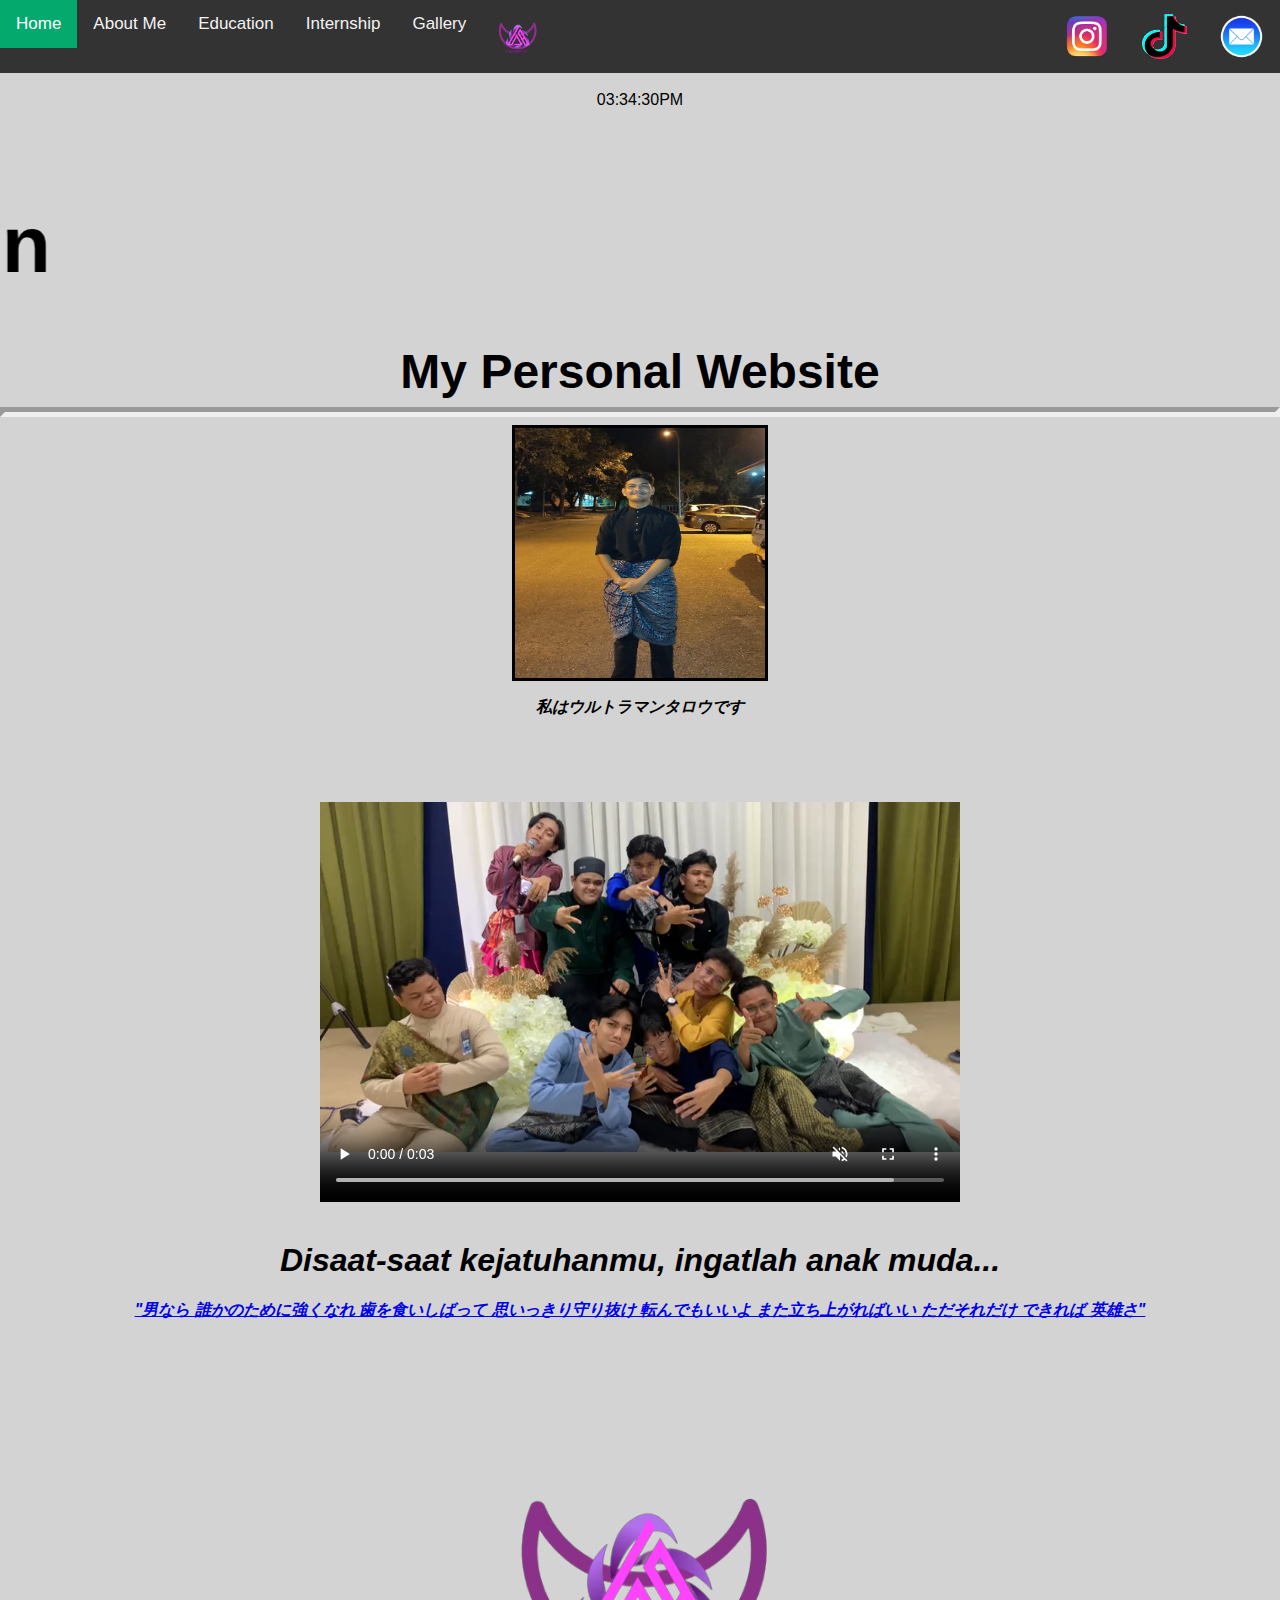
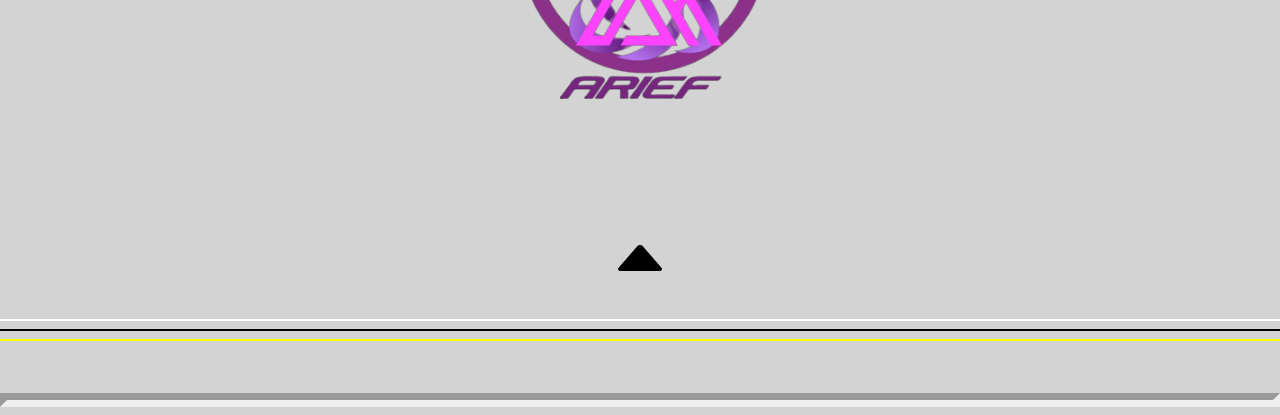
<file: index.html>
<html>
<head>
<title>Home</title>
<body>
<body style="background-color:#D3D3D3;">

<a name="Top_Page">  </a> 

<link rel="stylesheet"
type="text/css" href="style.css"> 


<div class="topnav">
  <img src="ASSET/Image/A1.png" width="70px" height="70px">
  <a class="active" href="index.html">Home</a>
  <a href="Aboutme.html">About Me</a>
  <a href="Education.html">Education</a>
  <a href="Internship.html">Internship</a>
  <a href="Gallery.html">Gallery</a>
  <div class="topnav-right">
     
    <a href="https://instagram.com/ariefizzuddin16?igshid=ZGUzMzM3NWJiOQ==" target="_blank"> 
   <img src="ASSET/Image/IG.png" width="45px" height="45px"> </a>
    <a href="https://www.tiktok.com/@arief1612?_t=8cTKhMXjQCA&_r=1" target="_blank"> 
   <img src="ASSET/Image/TK.png" width="45px" height="45px"> </a>
     <a href="mailto: 2021688214@student.uitm.edu.my"> 
   <img src="ASSET/Image/EMAIL.png" width="45px" height="45px"> </a>
  </div>
</div>

<br>
<!---Clock---> 
<center>  
<div id="clock"> 8:10:45 </div>    
<script src="script.js"></script>   
</center>
<br>


<br>
 <!--- APPLYING MARQUEE --->

<marquee direction="right" border="3px"> 
 
<div style="padding-left:16px">
  <h1>Ahmad Arief Izzuddin</h1>
</marquee>

<center>
  <font size="17px"><b>My Personal Website</font>
<hr style="border-width:5;color:gray;background-color:gray">
</div>

 <img src="ASSET/Image/A.jpg" width="250px" height="250px" border="3px">

 <p clas-"my text"><i><b>私はウルトラマンタロウです</p>

<br>

<!--- INSERTING VIDEO --->
<video controls height="50%" width="50%" muted>
<source src="ASSET/Video/VIDEO4.mp4" type="video/mp4" align="right">
</video>
<br>
 
<br>
 <p clas-"my text"><h3><i><b> Disaat-saat kejatuhanmu, ingatlah anak muda... </h3></p>

<blockquote> <i> 
<a href="https://www.youtube.com/watch?v=YmXXe_QxdNw" target="_blank">
"男なら 誰かのために強くなれ
歯を食いしばって 思いっきり守り抜け
転んでもいいよ また立ち上がればいい
ただそれだけ できれば
英雄さ"
</a>
</blockquote>

<br>

<div class="midnav"> 
 <img src="ASSET/Image/A1.png"  height="50%">
</div>

<br>

  <a href="#Top_Page">
<img src="ASSET/Image/UP.png" width="70" 
align="center">
</a>

<br>


<br>
<hr color="white">
<hr color="black">
<hr color="yellow">
<br><br>

<hr style="border-width:7;color:gray;background-color:gray">
</body>
</html>
</file>
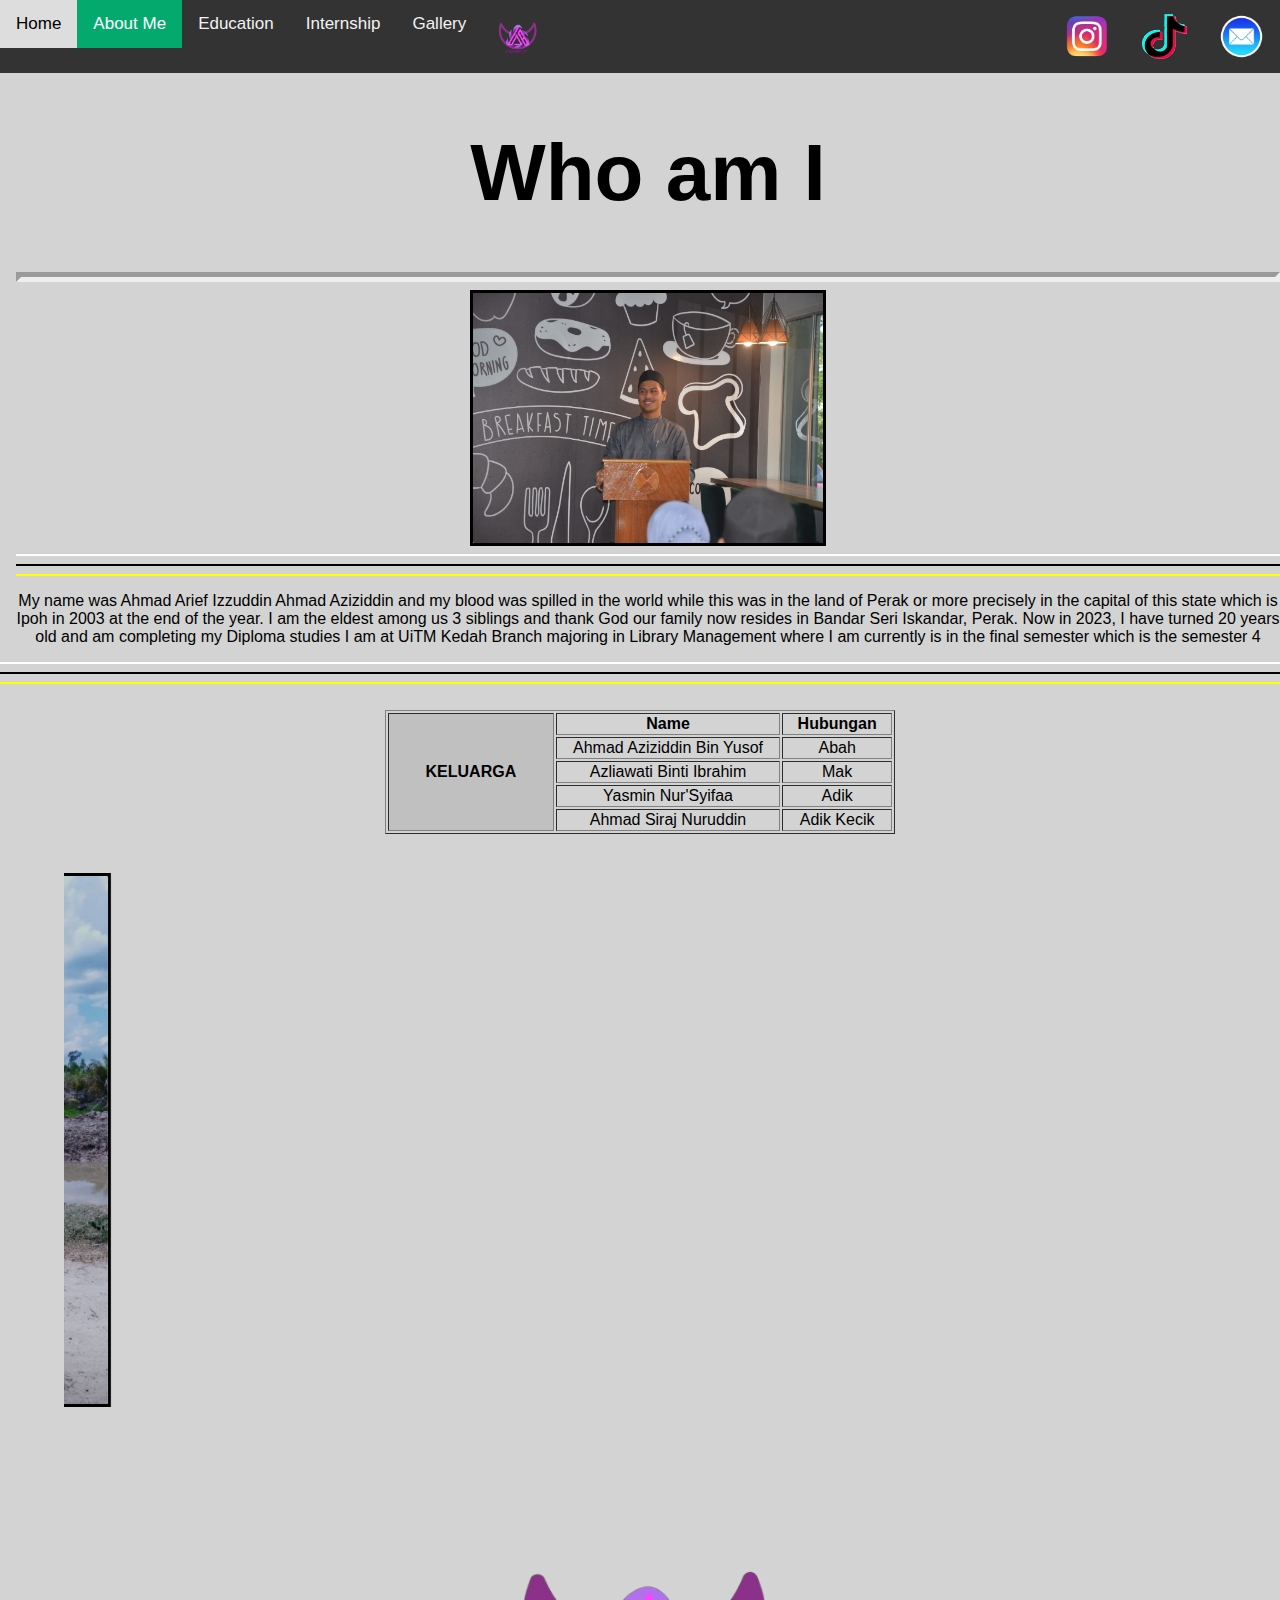
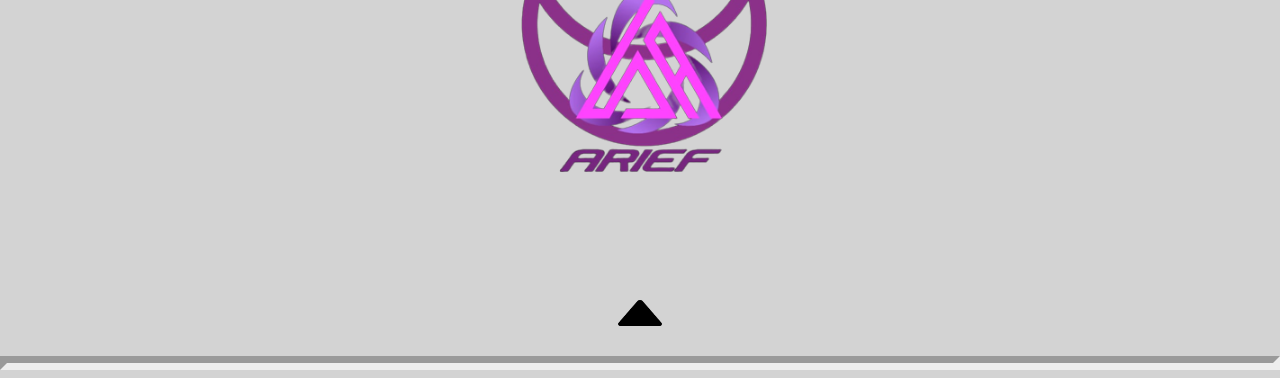
<file: Aboutme.html>
<html>
<head>
<title>About Me</title>
<body>
<body style="background-color:#D3D3D3;">

<a name="Top_Page">  </a> 

<link rel="stylesheet"
type="text/css" href="style.css"> 



<div class="topnav">
  <img src="ASSET/Image/A1.png" width="70px" height="70px">
  <a href="index.html">Home</a>
  <a class="active" href="Aboutme.html">About Me</a>
  <a href="Education.html">Education</a>
  <a href="Internship.html">Internship</a>
  <a href="Gallery.html">Gallery</a>
  <div class="topnav-right">
     
    <a href="https://instagram.com/ariefizzuddin16?igshid=ZGUzMzM3NWJiOQ==" target="_blank"> 
   <img src="ASSET/Image/IG.png" width="45px" height="45px"> </a>
    <a href="https://www.tiktok.com/@arief1612?_t=8cTKhMXjQCA&_r=1" target="_blank"> 
   <img src="ASSET/Image/TK.png" width="45px" height="45px"> </a>
    <a href="mailto: 2021688214@student.uitm.edu.my"> 
   <img src="ASSET/Image/EMAIL.png" width="45px" height="45px"> </a>
  </div>
</div>

<center>
<div style="padding-left:16px">
  <h1> Who am I</h1>
<hr style="border-width:5;color:gray;background-color:gray">
   <img src="ASSET/Image/PTAR.jpg" width="350px" height="250px" border="3px">

<hr color="white">
<hr color="black">
<hr color="yellow">

  <p clas-"my text">My name was Ahmad Arief Izzuddin Ahmad Aziziddin and my blood was spilled in the world while this was in the land of Perak or more precisely in the capital of this state which is Ipoh in 2003 at the end of the year.
      I am the eldest among us 3 siblings and thank God our family now resides in Bandar Seri Iskandar, Perak.
      Now in 2023, I have turned 20 years old and am completing my Diploma studies
      I am at UiTM Kedah Branch majoring in Library Management where I am currently
      is in the final semester which is the semester 4</p>
</div>

<hr color="white">
<hr color="black">
<hr color="yellow">

<br>

<center>

<table>

<!----- KELUARGA ----->

<table border="1" align="center" width="510">
<tr>
<td rowspan="5" align="center" width="200" bgcolor="#C0C0C0"><b> KELUARGA </b></td>

<td align="center" width="120"><b> Name </b></td>
<td align="center" width="120"><b> Hubungan </b></td>
</tr>

<tr>
<td align="center" width="300"> Ahmad Aziziddin Bin Yusof </td> 
<td align="center" width="100"> Abah </td> 
</tr>

<tr>
<td align="center" width="300"> Azliawati Binti Ibrahim </td>
<td align="center" width="100"> Mak </td>
</tr>

<tr>
<td align="center" width="300"> Yasmin Nur'Syifaa </td> 
<td align="center" width="100"> Adik </td> 
</tr>

<tr>
<td align="center" width="300"> Ahmad Siraj Nuruddin </td> 
<td align="center" width="100"> Adik Kecik </td> 
</tr>

</table>

<br><br>

<!--- APPLYING MARQUEE --->
<center>
<marquee width="90%" direction="right" border="3px"> 
 <img src="ASSET/Image/ADIK2.jpg" width="300px" border="3px">
 <img src="ASSET/Image/MAK_ABAH1.jpg" width="300px" border="3px">
 <img src="ASSET/Image/MAK_ABAH.jpg" width="300px" border="3px">
 <img src="ASSET/Image/OPAH.jpg" width="300px" border="3px">
 <img src="ASSET/Image/OPAH2.jpg" width="300px" border="3px">
 <img src="ASSET/Image/ADIK.jpg" width="300px" border="3px">
<img src="ASSET/Image/ikan.jpg" width="300px" border="3px">
 <img src="ASSET/Image/ikan1.jpg" width="300px" border="3px">
</marquee>

<div class="marquee">
 <marquee><marquee img>
    <img src="ASSET/Image/MAK_ABAH1.jpg" alt="ASSET/Image/MAK_ABAH1.jpg">
 </marquee></marquee img>
</div>

<br>

<img src="ASSET/Image/A1.png"  height="50%">

<br>

<a href="#Top_Page">
<img src="ASSET/Image/UP.png" width="70" 
align="center">
</a>

<hr style="border-width:7;color:gray;background-color:gray">
</body>
</html>
</file>
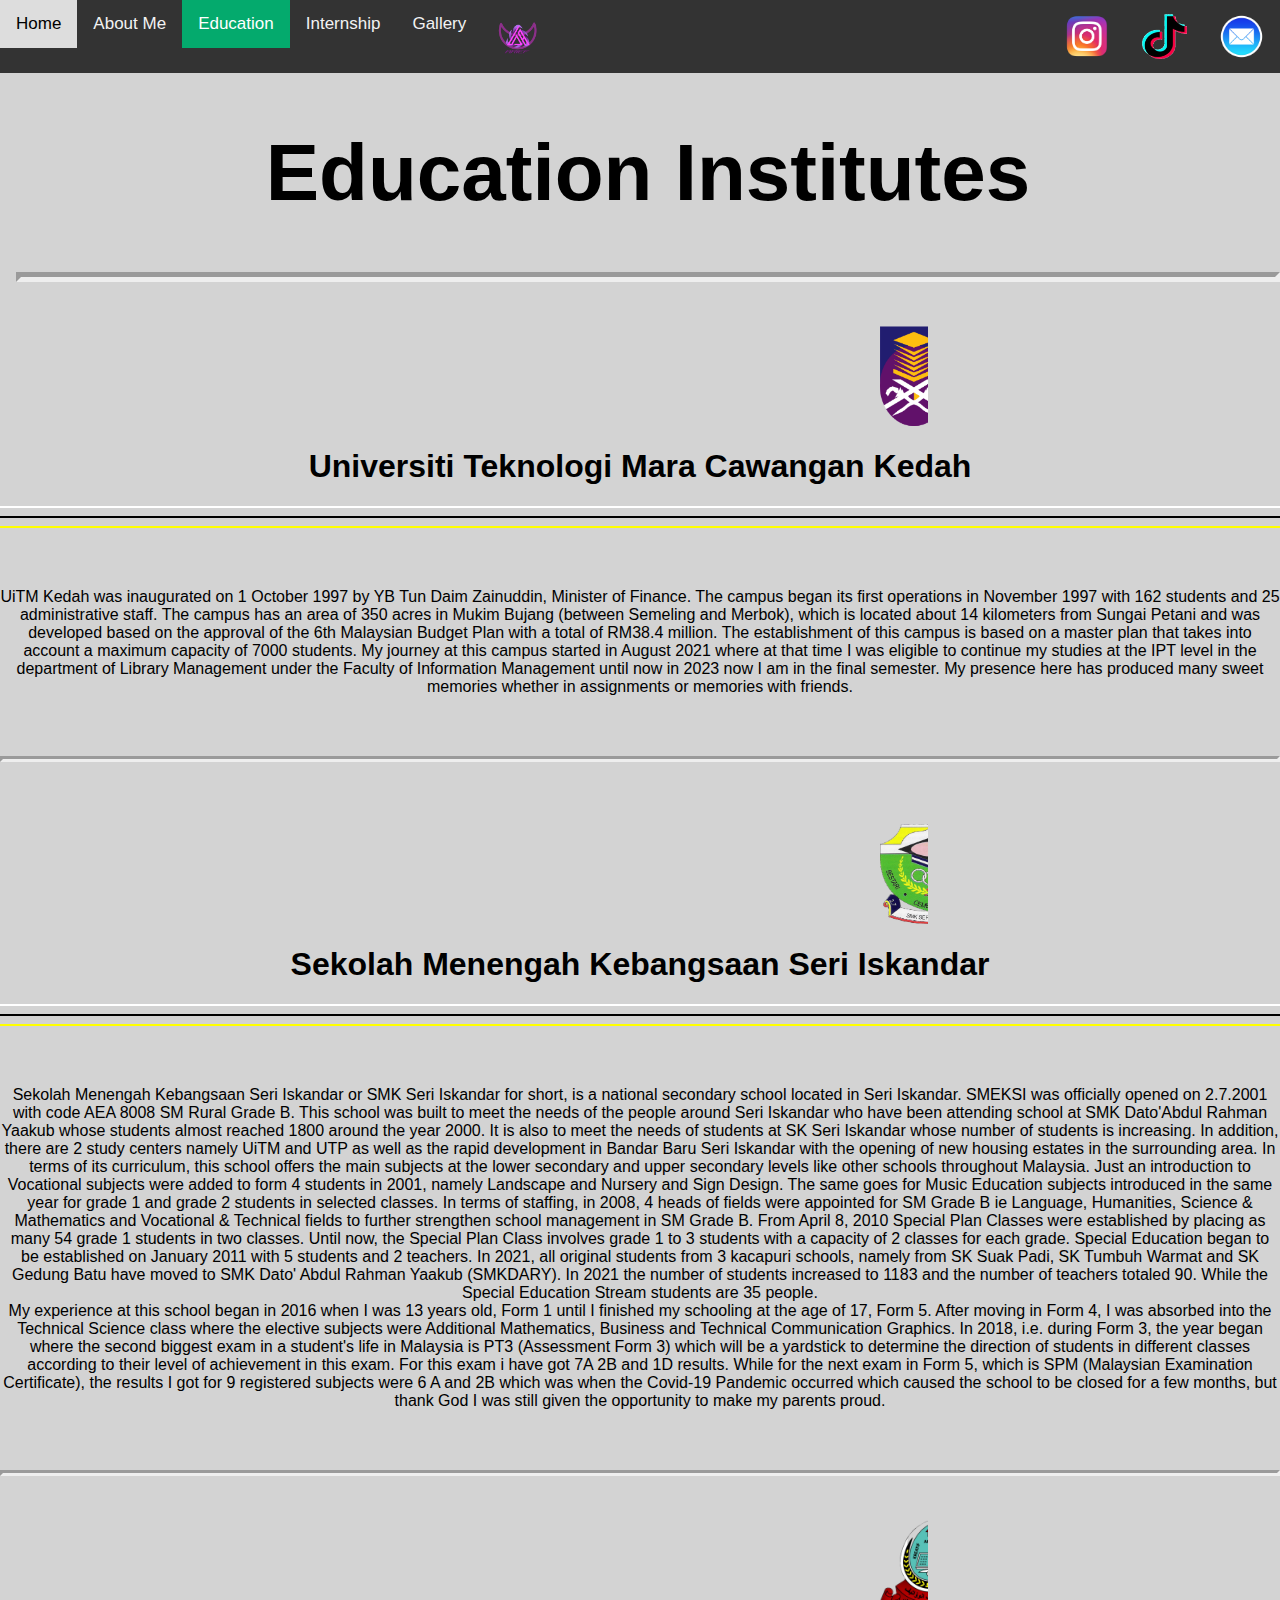
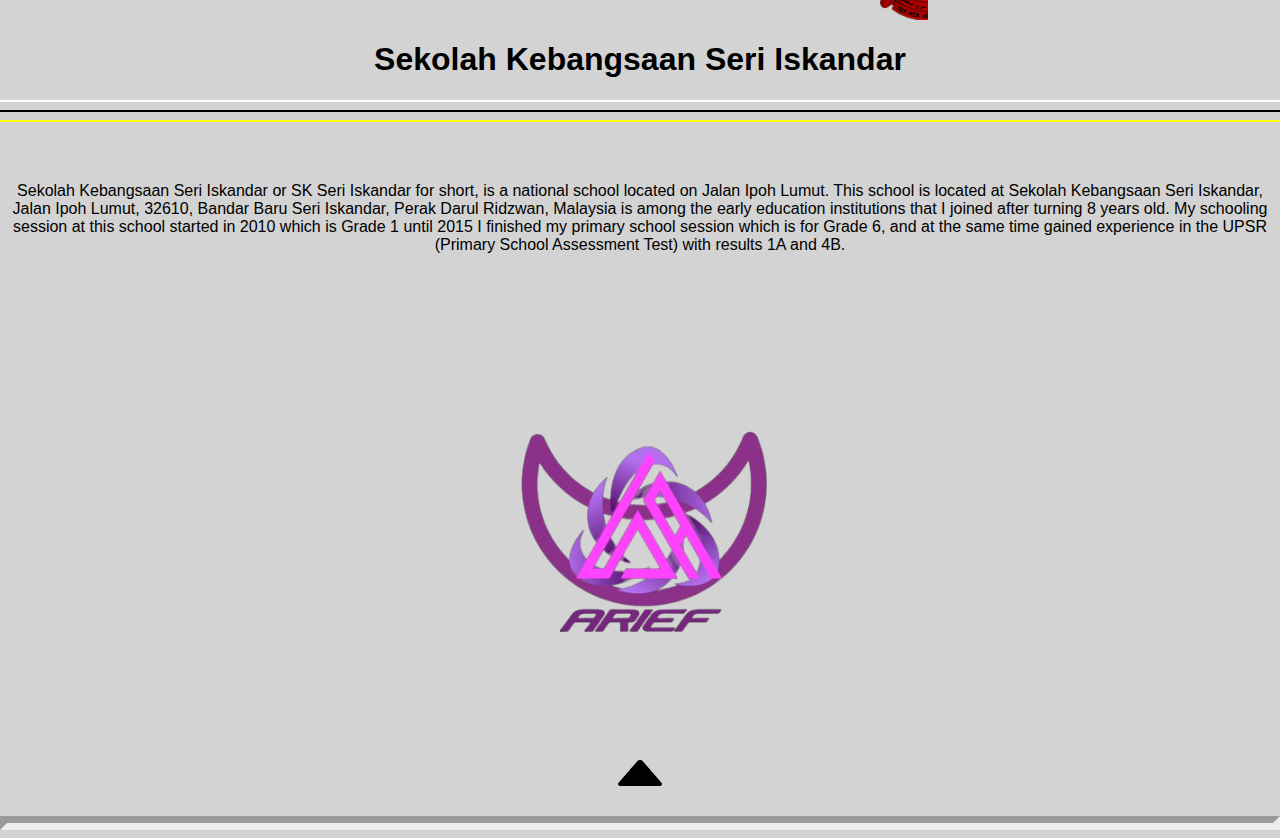
<file: Education.html>
<html>
<head>
<title>Education</title>
<body>
<body style="background-color:#D3D3D3;">

<a name="Top_Page">  </a> 

<link rel="stylesheet"
type="text/css" href="style.css"> 



<div class="topnav">
  <img src="ASSET/Image/A1.png" width="70px" height="70px">
  <a href="index.html">Home</a>
  <a href="Aboutme.html">About Me</a>
  <a class="active" href="#education">Education</a>
  <a href="Internship.html">Internship</a>
  <a href="Gallery.html">Gallery</a>
  <div class="topnav-right">
     
    <a href="https://instagram.com/ariefizzuddin16?igshid=ZGUzMzM3NWJiOQ==" target="_blank"> 
   <img src="ASSET/Image/IG.png" width="45px" height="45px"> </a>
    <a href="https://www.tiktok.com/@arief1612?_t=8cTKhMXjQCA&_r=1" target="_blank"> 
   <img src="ASSET/Image/TK.png" width="45px" height="45px"> </a>
    <a href="mailto: 2021688214@student.uitm.edu.my"> 
   <img src="ASSET/Image/EMAIL.png" width="45px" height="45px"> </a>
  </div>
</div>

<center>
<div style="padding-left:16px">
  <h1> Education Institutes </h1>
<hr style="border-width:5;color:gray;background-color:gray">
</div>

<br><br>

<!--- APPLYING MARQUEE --->
<center>
<marquee  width="45%" direction="left"  > 
<img src="ASSET/Image/UITM.png" width="200px" height="100px">
</marquee>
<br>
<p><h3> Universiti Teknologi Mara Cawangan Kedah </h3></p>
<hr color="white">
<hr color="black">
<hr color="yellow">
<br><br>

<p> UiTM Kedah was inaugurated on 1 October 1997 by YB Tun Daim Zainuddin, Minister of Finance. The campus began its first operations in November 1997 with 162 students and 25 administrative staff.
The campus has an area of 350 acres in Mukim Bujang (between Semeling and Merbok), which is located about 14 kilometers from Sungai Petani and was developed based on the approval of the 6th Malaysian Budget Plan with a total of RM38.4 million.
The establishment of this campus is based on a master plan that takes into account a maximum capacity of 7000 students. My journey at this campus started in August 2021 where at that time I was eligible to continue my studies at the IPT level in the department of Library Management
under the Faculty of Information Management until now in 2023 now I am in the final semester. My presence here has produced many sweet memories whether in assignments or memories with friends.</p>

<br><br>
<hr style="border-width:3;color:gray;background-color:gray">
<br><br><br>

<!--- APPLYING MARQUEE --->
<center>
<marquee  width="45%" direction="left"  > 
<img src="ASSET/Image/SMKSI.png" width="100px" height="100px">
</marquee>
<br>
<p><h3>Sekolah Menengah Kebangsaan Seri Iskandar</h3></p>
<hr color="white">
<hr color="black">
<hr color="yellow">
<br><br>

<p> Sekolah Menengah Kebangsaan Seri Iskandar or SMK Seri Iskandar for short, is a national secondary school located in Seri Iskandar.
SMEKSI was officially opened on 2.7.2001 with code AEA 8008 SM Rural Grade B. This school was built to meet the needs of the people around Seri Iskandar who have been attending school
at SMK Dato'Abdul Rahman Yaakub whose students almost reached 1800 around the year 2000. It is also to meet the needs of students at SK Seri Iskandar whose number of students is increasing.
In addition, there are 2 study centers namely UiTM and UTP as well as the rapid development in Bandar Baru Seri Iskandar with the opening of new housing estates in the surrounding area.
In terms of its curriculum, this school offers the main subjects at the lower secondary and upper secondary levels like other schools throughout Malaysia. Just an introduction to
Vocational subjects were added to form 4 students in 2001, namely Landscape and Nursery and Sign Design. The same goes for Music Education subjects
introduced in the same year for grade 1 and grade 2 students in selected classes. In terms of staffing, in 2008, 4 heads of fields were appointed for SM Grade B ie
Language, Humanities, Science & Mathematics and Vocational & Technical fields to further strengthen school management in SM Grade B. From April 8, 2010 Special Plan Classes were established by placing as many
54 grade 1 students in two classes. Until now, the Special Plan Class involves grade 1 to 3 students with a capacity of 2 classes for each grade. Special Education began to be established on
January 2011 with 5 students and 2 teachers. In 2021, all original students from 3 kacapuri schools, namely from SK Suak Padi, SK Tumbuh Warmat and SK Gedung Batu have moved to SMK Dato' Abdul Rahman Yaakub (SMKDARY).
In 2021 the number of students increased to 1183 and the number of teachers totaled 90. While the Special Education Stream students are 35 people.
<br>
My experience at this school began in 2016 when I was 13 years old, Form 1 until I finished my schooling at the age of 17, Form 5. After moving in
Form 4, I was absorbed into the Technical Science class where the elective subjects were Additional Mathematics, Business and Technical Communication Graphics.
In 2018, i.e. during Form 3, the year began where the second biggest exam in a student's life in Malaysia is PT3 (Assessment Form 3)
which will be a yardstick to determine the direction of students in different classes according to their level of achievement in this exam. For this exam
i have got 7A 2B and 1D results. While for the next exam in Form 5, which is SPM (Malaysian Examination Certificate), the results I got for 9 registered subjects were
6 A and 2B which was when the Covid-19 Pandemic occurred which caused the school to be closed for a few months, but thank God I was still given the opportunity to make my parents proud. </p>

<br><br>
<hr style="border-width:3;color:gray;background-color:gray">
<br><br>

<!--- APPLYING MARQUEE --->
<center>
<marquee  width="45%" direction="left"  > 
<img src="ASSET/Image/SKSI.png" width="100px" height="100px">
</marquee>
<br>
<p><h3>Sekolah Kebangsaan Seri Iskandar</h3></p>
<hr color="white">
<hr color="black">
<hr color="yellow">
<br><br>

<p> Sekolah Kebangsaan Seri Iskandar or SK Seri Iskandar for short, is a national school located on Jalan Ipoh Lumut.
This school is located at Sekolah Kebangsaan Seri Iskandar, Jalan Ipoh Lumut, 32610, Bandar Baru Seri Iskandar, Perak Darul Ridzwan, Malaysia is
among the early education institutions that I joined after turning 8 years old. My schooling session at this school started in 2010 which is Grade 1
until 2015 I finished my primary school session which is for Grade 6, and at the same time gained experience in the UPSR (Primary School Assessment Test)
with results 1A and 4B. </p>


<br>

<img src="ASSET/Image/A1.png"  height="50%">

<br>

<a href="#Top_Page">
<img src="ASSET/Image/UP.png" width="70" 
align="center">
</a>

<hr style="border-width:7;color:gray;background-color:gray">
</body>
</html>
</file>
<file: style.css>
h1 {
  display: block;
  font-size: 5em;
  margin-top: 0.67em;
  margin-bottom: 0.67em;
  margin-left: 0;
  margin-right: 0;
  font-weight: bold;
}


h2 {
  display: block;
  font-size: 5em;
  margin-top: 0.67em;
  margin-bottom: 0.67em;
  margin-left: 0;
  margin-right: 0;
  font-weight: italic;
}

h3 {
  display: block;
  font-size: 2em;
  margin-top: 0.67em;
  margin-bottom: 0.67em;
  margin-left: 0;
  margin-right: 0;
  font-weight: italic;
}

<!---clock--->  
  
#clock {        
font-size: 175px;        
width: 900px;        
margin: 200px;       
text-align: center;        
border: 2px solid black;        
border-radius: 20px;  
}

.topnav {
  overflow: hidden;
  background-color: #333;
}

.topnav a {
  float: left;
  color: #f2f2f2;
  text-align: center;
  padding: 14px 16px;
  text-decoration: none;
  font-size: 17px;
}

.topnav a:hover {
  background-color: #ddd;
  color: black;
}

.topnav a.active {
  background-color: #04AA6D;
  color: white;
}

.topnav-right {
  float: right;
}

<style>
    .marquee {
        width: 100%; /* Adjust as needed */
        height: 200px; /* Adjust as needed */
        overflow: hidden;
        position: relative;
    }

    .marquee img {
        position: absolute;
        animation: marquee 20s linear infinite; /* Adjust animation duration as needed */
    }

    @keyframes marquee {
        0% {
            left: 100%; /* Start position - image is off-screen */
        }
        100% {
            left: -100%; /* End position - image is off-screen */
        }
    }




<style>
    .my-text {
        font-family: Arial, sans-serif; /* Specify the font family */
        font-size: 70%; /* Specify the font size */
        color: #800080; /* Specify the font color */
        /* Add any other desired styling properties */
    }
</style>




<meta name="viewport" content="width=device-width, initial-scale=1">
<style>
* {box-sizing: border-box}
body {font-family: Verdana, sans-serif; margin:0}
.mySlides {display: none}
img {vertical-align: middle;}

/* Slideshow container */
.slideshow-container {
  max-width: 1000px;
  position: relative;
  margin: auto;
}

/* Next & previous buttons */
.prev, .next {
  cursor: pointer;
  position: absolute;
  top: 50%;
  width: auto;
  padding: 16px;
  margin-top: -22px;
  color: white;
  font-weight: bold;
  font-size: 18px;
  transition: 0.6s ease;
  border-radius: 0 3px 3px 0;
  user-select: none;
}

/* Position the "next button" to the right */
.next {
  right: 0;
  border-radius: 3px 0 0 3px;
}

/* On hover, add a black background color with a little bit see-through */
.prev:hover, .next:hover {
  background-color: rgba(0,0,0,0.8);
}

/* Caption text */
.text {
  color: #f2f2f2;
  font-size: 15px;
  padding: 8px 12px;
  position: absolute;
  bottom: 8px;
  width: 100%;
  text-align: center;
}

/* Number text (1/3 etc) */
.numbertext {
  color: #f2f2f2;
  font-size: 12px;
  padding: 8px 12px;
  position: absolute;
  top: 0;
}

/* The dots/bullets/indicators */
.dot {
  cursor: pointer;
  height: 15px;
  width: 15px;
  margin: 0 2px;
  background-color: #bbb;
  border-radius: 50%;
  display: inline-block;
  transition: background-color 0.6s ease;
}

.active, .dot:hover {
  background-color: #717171;
}

/* Fading animation */
.fade {
  animation-name: fade;
  animation-duration: 1.5s;
}

@keyframes fade {
  from {opacity: .4} 
  to {opacity: 1}
}

/* On smaller screens, decrease text size */
@media only screen and (max-width: 300px) {
  .prev, .next,.text {font-size: 11px}
}
</style>
</file>
